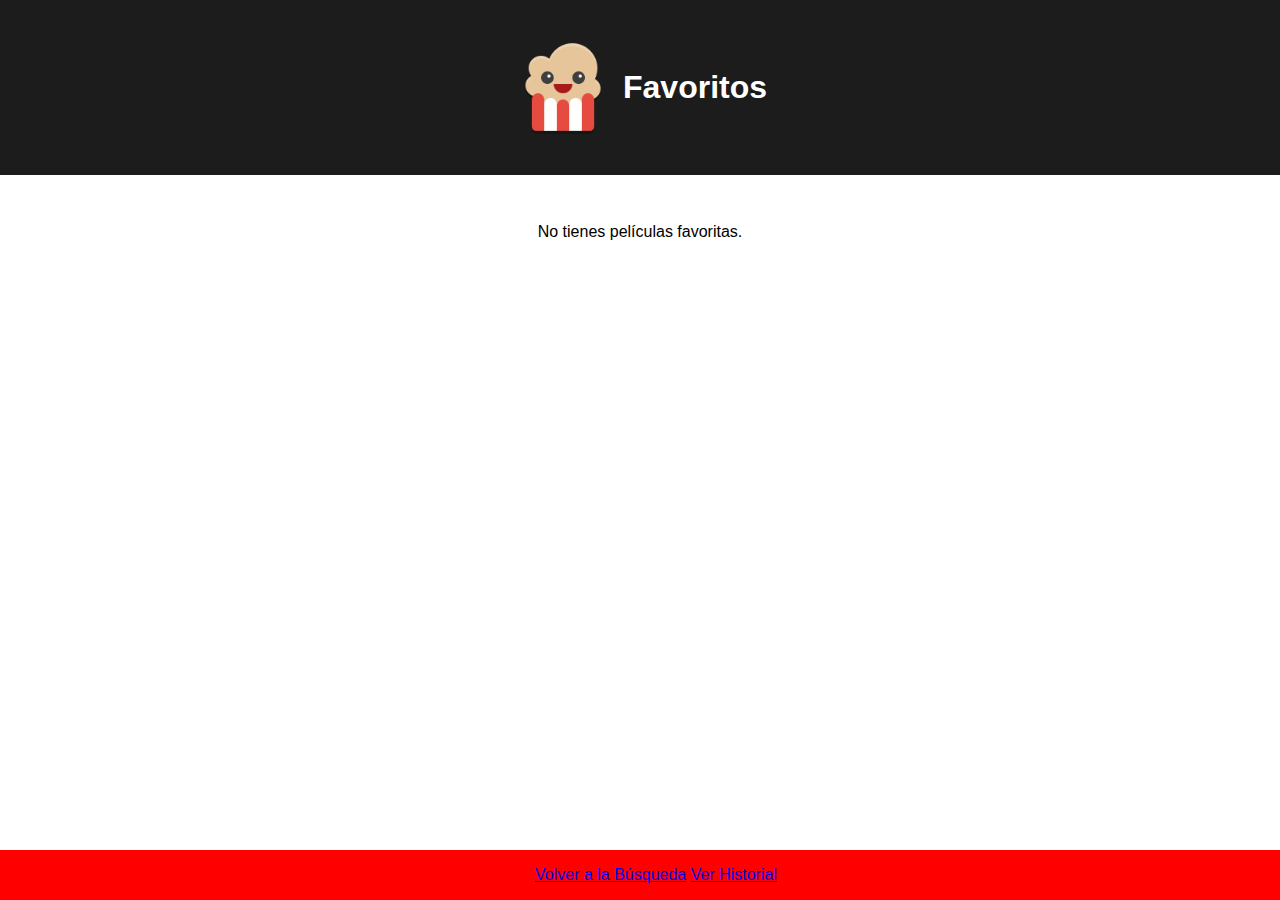
<file: favoritos.html>
<!DOCTYPE html>
<html lang="es">
<head>
    <meta charset="UTF-8">
    <meta name="viewport" content="width=device-width, initial-scale=1.0">
    <title>Favoritos</title>
    <link href="https://cdn.jsdelivr.net/npm/bootstrap@5.3.3/dist/css/bootstrap.min.css" rel="stylesheet" integrity="sha384-QWTKZyjpPEjISv5WaRU9OFeRpok6YctnYmDr5pNlyT2bRjXh0JMhjY6hW+ALEwIH" crossorigin="anonymous">
    <script src="https://cdn.jsdelivr.net/npm/sweetalert2@11" defer></script>
    <link rel="stylesheet" href="css/styles.css">
    <link rel="manifest" href="manifest.json " defer>
</head>
<body>
    <header>
        <h1><img src="imagenes/logo.png" alt="Icono de Pochoclos" class="icono"> Favoritos</h1>
    </header>
    <main>
        <div id="favoritos" class="contenedor-peliculas"></div>
    </main>
    <footer>
        <a href="index.html" class="btn btn-light">Volver a la Búsqueda</a>  
        <a href="historial.html" class="btn btn-primary">Ver Historial</a>
    </footer>
    <script>
        document.addEventListener('DOMContentLoaded', () => {
            const favoritos = JSON.parse(localStorage.getItem('favoritosPeliculas')) || [];
            const contenedorFavoritos = document.getElementById('favoritos');
            if (favoritos.length === 0) {
                contenedorFavoritos.innerHTML = '<p>No tienes películas favoritas.</p>';
            } else {
                favoritos.forEach(pelicula => {
                    const peliculaHTML = `
                        <div class="pelicula">
                            <h2>${pelicula.Title}</h2>
                            <p><strong>Año:</strong> ${pelicula.Year}</p>
                            <img src="${pelicula.Poster !== "N/A" ? pelicula.Poster : 'images/placeholder.jpg'}" alt="Póster de ${pelicula.Title}">
                            <button onclick="eliminarDeFavoritos('${pelicula.imdbID}')" class="btn btn-danger">Eliminar de favoritos</button>
                        </div>
                    `;
                    contenedorFavoritos.innerHTML += peliculaHTML;
                });
            }
        });

        function eliminarDeFavoritos(imdbID) {
            let favoritos = JSON.parse(localStorage.getItem('favoritosPeliculas')) || [];
            favoritos = favoritos.filter(item => item.imdbID !== imdbID);
            localStorage.setItem('favoritosPeliculas', JSON.stringify(favoritos));
            location.reload();
        }
    </script>
</body>
</html>
</file>
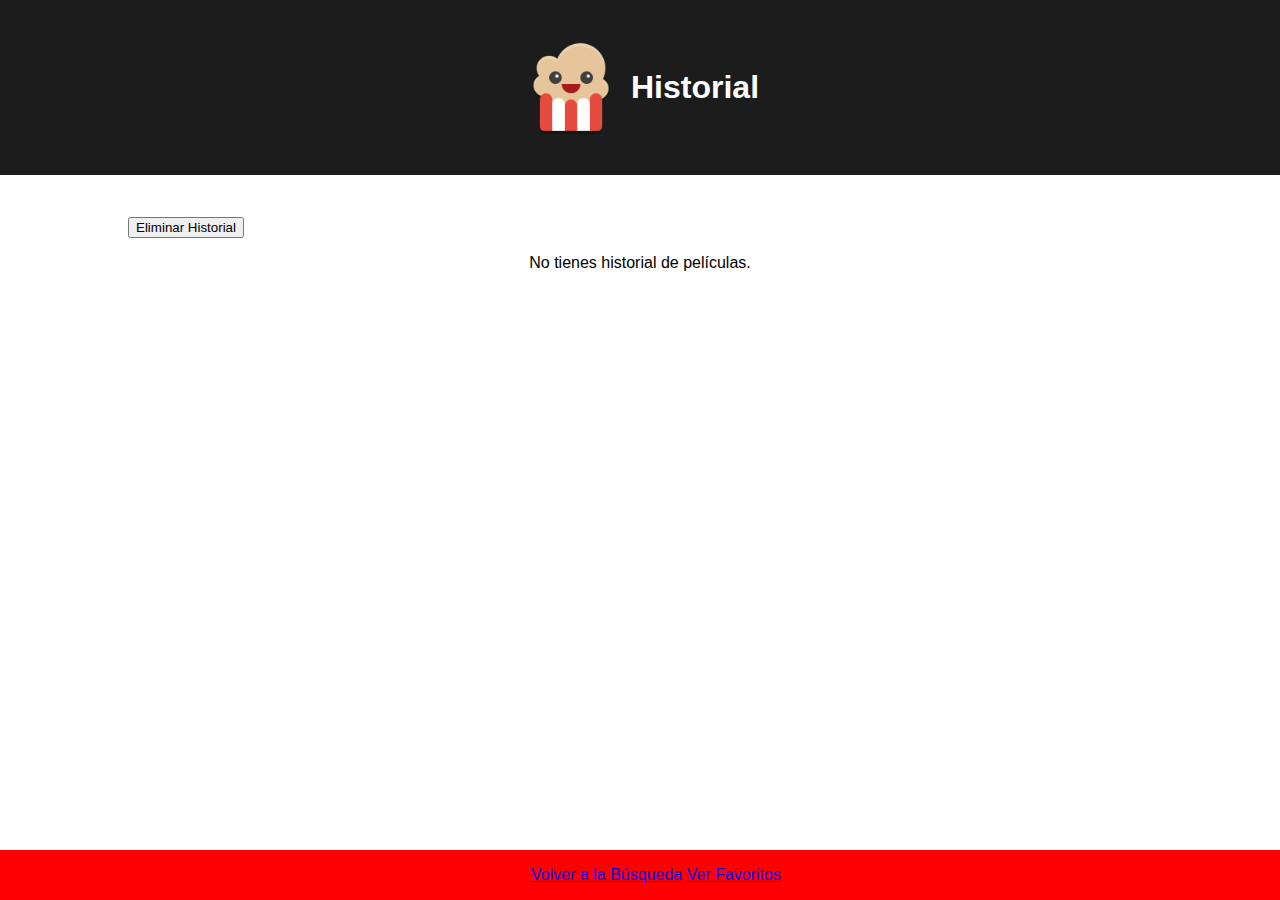
<file: historial.html>
<!DOCTYPE html>
<html lang="es">
<head>
    <meta charset="UTF-8">
    <meta name="viewport" content="width=device-width, initial-scale=1.0">
    <title>Historial</title>
    <link href="https://cdn.jsdelivr.net/npm/bootstrap@5.3.3/dist/css/bootstrap.min.css" rel="stylesheet" integrity="sha384-QWTKZyjpPEjISv5WaRU9OFeRpok6YctnYmDr5pNlyT2bRjXh0JMhjY6hW+ALEwIH" crossorigin="anonymous">
    <link rel="stylesheet" href="css/styles.css">
</head>
<body>
    <header>
        <h1><img src="imagenes/logo.png" alt="Icono de Pochoclos" class="icono"> Historial</h1>
    </header>
    <main>
        <button id="eliminarHistorial" class="btn btn-danger">Eliminar Historial</button>
        <div id="historial" class="contenedor-peliculas"></div>
    </main>
    <footer>
        <a href="index.html"  class="btn btn-light">Volver a la Búsqueda</a> 
        <a href="favoritos.html" class="btn btn-primary">Ver Favoritos</a>
    </footer>
    <script>
        document.addEventListener('DOMContentLoaded', () => {
            const historial = JSON.parse(sessionStorage.getItem('historialPeliculas')) || [];
            const contenedorHistorial = document.getElementById('historial');
            if (historial.length === 0) {
                contenedorHistorial.innerHTML = '<p>No tienes historial de películas.</p>';
            } else {
                historial.forEach(pelicula => {
                    const peliculaHTML = `
                        <div class="pelicula">
                            <h2>${pelicula.Title}</h2>
                            <p><strong>Año:</strong> ${pelicula.Year}</p>
                            <img src="${pelicula.Poster !== "N/A" ? pelicula.Poster : 'images/placeholder.jpg'}" alt="Póster de ${pelicula.Title}">
                        </div>
                    `;
                    contenedorHistorial.innerHTML += peliculaHTML;
                });
            }

            const botonEliminarHistorial = document.getElementById('eliminarHistorial');
            botonEliminarHistorial.addEventListener('click', () => {
                sessionStorage.removeItem('historialPeliculas');
                location.reload();
            });
        });
    </script>
</body>
</html>
</file>
<file: css/styles.css>
body {
    font-family: Arial, sans-serif;
    margin: 0;
    padding: 0;
}

header{
    background-color: #1c1c1c;
    color: white;
    text-align: center;
    padding: 1rem 0;
}

footer{
    background-color: #ff0000;
    color: white;
    position: fixed;
    width: 100%;
    bottom: 0;
    padding: 1rem;
    text-align: center;
}

header h1 {
    display: flex;
    align-items: center;
    justify-content: center;
    gap: 10px;
}
.mensaje {
    position: fixed;
    top: 20px;
    left: 50%;
    transform: translateX(-50%);
    background-color: #28a745;
    color: white;
    padding: 1rem;
    border-radius: 5px;
    opacity: 0;
    transition: opacity 0.5s;
    z-index: 1000;
}

.mensaje.mostrar {
    opacity: 1;
}

.titulo2{
    text-align: center;
    margin-top: 12px;
    font-size: 34px;
}
.icono {
    width: 100px;
    height: auto;
}

main {
    padding: 2rem;
    max-width: 80%;
    margin: 0 auto;
}

.contenedor-busqueda {
    display: flex;
    justify-content: center;
    margin-bottom: 2rem;
}

#tituloPelicula {
    width: 70%;
    padding: 0.5rem;
}

#botonBuscar {
    padding: 0.5rem 1rem;
    cursor: pointer;
}

.error {
    color: red;
}

img {
    max-width: 100%;
}
.btn{
    margin-top: 5px;
}
.btn-danger{
    margin-top: 10px;
}
.pelicula {
    margin-bottom: 2rem;
    flex: 1 1 calc(33.333% - 2rem);
    box-sizing: border-box;
    padding: 1rem;
    background-color: #f4f4f4;
    border: 1px solid #ddd;
}

.contenedor-peliculas {
    display: flex;
    flex-wrap: wrap;
    gap: 2rem;
    justify-content: center;
}

@media (max-width: 800px) {
    .pelicula {
        flex: 1 1 calc(50% - 2rem);
    }
}

@media (max-width: 600px) {
    .contenedor-busqueda {
        flex-direction: column;
    }

    #tituloPelicula {
        width: 100%;
        margin-bottom: 1rem;
    }

    .pelicula {
        flex: 1 1 100%;
    }
}
</file>
